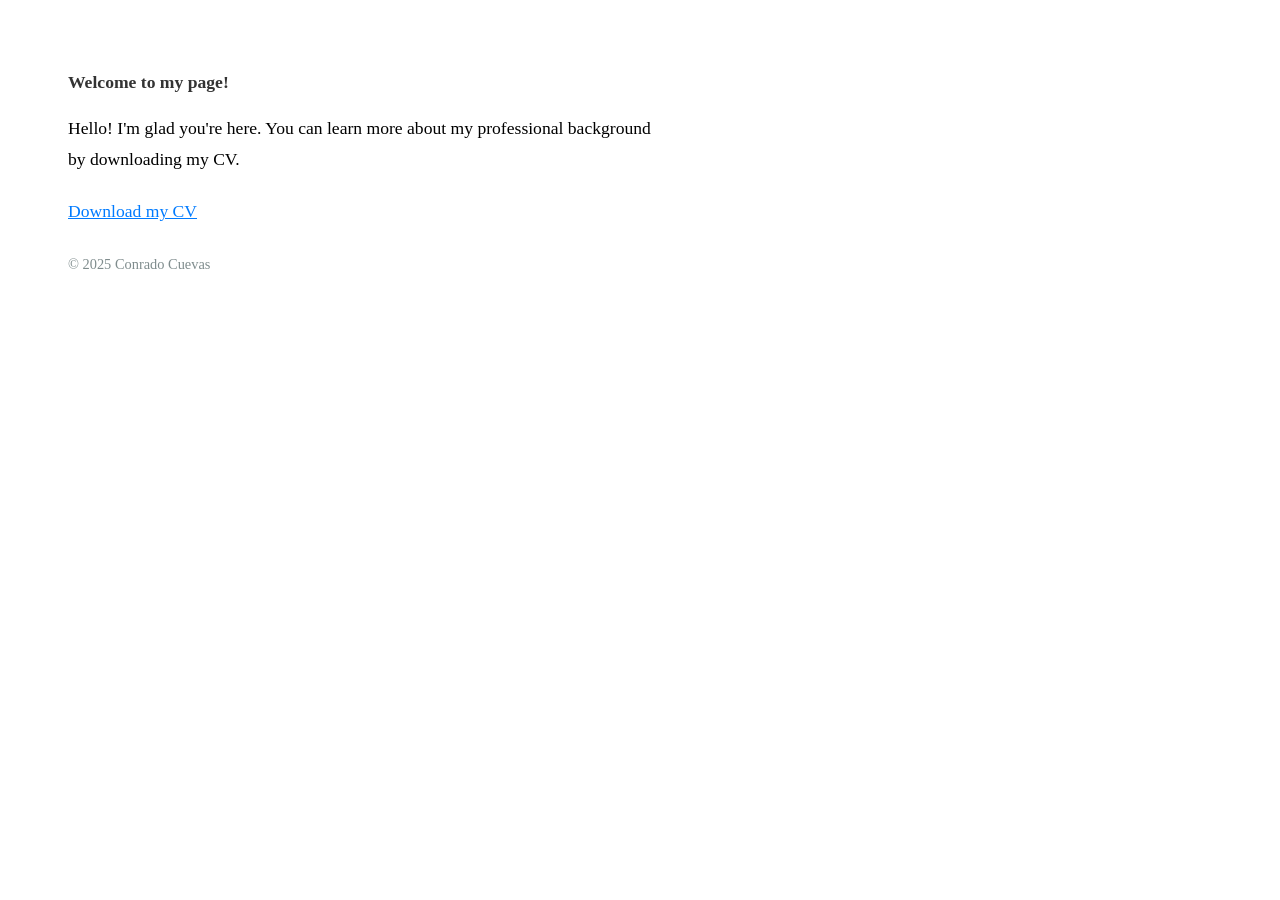
<file: index.html>
<!DOCTYPE html>
<html lang="en">
<head>
    <meta charset="UTF-8">
    <meta name="viewport" content="width=device-width, initial-scale=1.0">
    <title>My personal page</title>
    <!-- Link to your CSS file -->
    <link rel="stylesheet" href="style.css">
</head>
<body>
  <div class="container">
        <h1>Welcome to my page!</h1>
        <p>Hello! I'm glad you're here. You can learn more about my professional background by downloading my CV.</p>

        <!-- Link to download your CV -->
        <!-- Make sure 'your_cv.pdf' is in the same directory as this index.html file -->
        <a href="CCcv.pdf" download class="button">Download my CV</a>

        <p class="footer-text">&copy; 2025 Conrado Cuevas</p>
    </div>
</body>
</html>
</file>
<file: style.css>
<!DOCTYPE html>
<html lang="en">
<head>
    <meta charset="UTF-8">
    <meta name="viewport" content="width=device-width, initial-scale=1.0">
    <title>My Personal Page Preview</title>
    <style>
        /* Basic styling for the entire page */
        body {
            font-family: 'Times New Roman', Times, serif; /* Font similar to LaTeX */
            line-height: 1.6;
            margin: 0;
            padding: 0;
            background-color: #ffffff; /* White background */
            color: #333; /* Dark grey text */
            display: flex;
            justify-content: center;
            align-items: center;
            min-height: 100vh; /* Ensure it takes full viewport height */
        }

        /* Container for content to center the block, but text inside is left-aligned */
        .container {
            background: #ffffff; /* White background for the content box */
            padding: 40px;
            border-radius: 0; /* No rounded corners */
            box-shadow: none; /* No shadow */
            max-width: 600px; /* Max width for readability */
            width: 90%; /* Responsive width */
            margin: 20px; /* Margin around the container */
            text-align: left; /* Text aligned to the left */
        }

        /* Styling for the main heading */
        h1 {
            color: #333; /* Simple dark grey for heading */
            margin-bottom: 20px;
            font-size: 1.1em; /* Set to the same font size as paragraphs */
        }

        /* Styling for paragraphs */
        p {
            margin-bottom: 25px;
            font-size: 1.1em; /* Base font size */
            line-height: 1.8;
        }

        /* Styling for the download link */
        .button {
            display: inline; /* Make it behave like a text link */
            background-color: transparent; /* No background color */
            color: #007bff; /* Blue text color for the link */
            padding: 0; /* No padding */
            text-decoration: underline; /* Underline the link */
            border-radius: 0; /* No rounded corners */
            font-weight: normal; /* Normal font weight */
            font-size: 1.1em; /* Same font size as paragraphs */
            transition: color 0.3s ease; /* Smooth hover effect for color */
            box-shadow: none; /* No shadow */
        }

        .button:hover {
            color: #0056b3; /* Darker blue on hover */
            background-color: transparent; /* Ensure no background on hover */
            text-decoration: none; /* Remove underline on hover for a subtle effect */
        }

        /* Styling for the footer text */
        .footer-text {
            margin-top: 30px;
            font-size: 0.9em;
            color: #7f8c8d; /* Lighter grey for footer */
        }
    </style>
</head>
<body>
    <div class="container">
        <h1>Welcome to My Page!</h1>
        <p>Hello! I'm glad you're here. You can learn more about my professional background by downloading my CV.</p>

        <!-- Link to download your CV -->
        <!-- Note: The actual CV download will only work on your live GitHub Pages site, as this is a local preview. -->
        <a href="#" class="button">Download My CV</a>

        <p class="footer-text">&copy; 2025 Your Name</p>
    </div>
</body>
</html>
</file>
